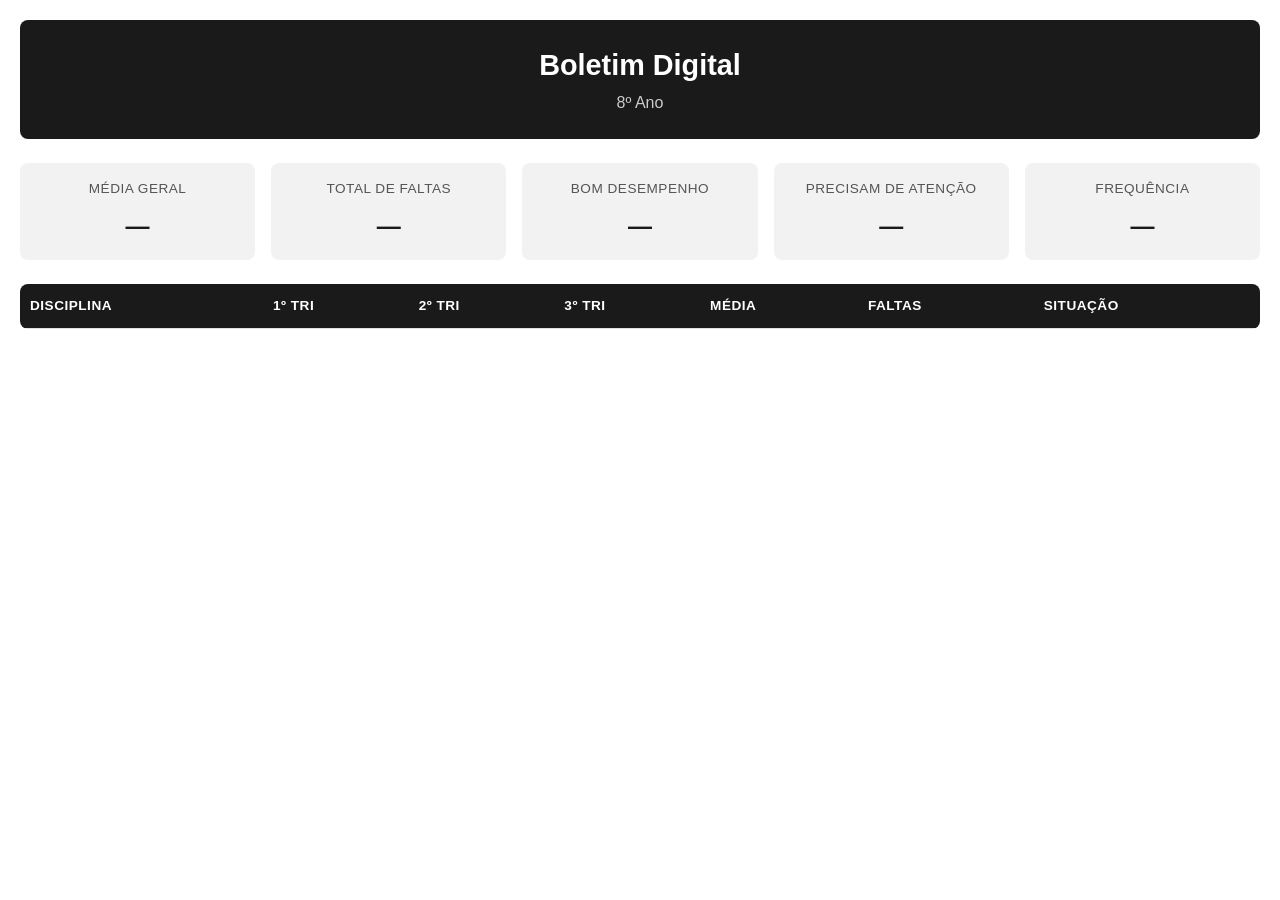
<file: hindex.html>
<!DOCTYPE html>
<html lang="pt-BR">
<head>
  <meta charset="UTF-8" />
  <!-- Faz o site funcionar bem no celular -->
  <meta name="viewport" content="width=device-width, initial-scale=1.0" />
  <title>Boletim Digital</title>
  <link rel="stylesheet" href="style.css" />
</head>
<body>

  <!-- CABEÇALHO -->
  <header class="cabecalho">
    <h1>Boletim Digital</h1>
    <p class="subtitulo">8º Ano</p>
  </header>

  <!-- CARDS DE RESUMO -->
  <section class="cards">
    <div class="card">
      <h2>Média geral</h2>
      <p id="media-geral">—</p>
    </div>
    <div class="card">
      <h2>Total de faltas</h2>
      <p id="total-faltas">—</p>
    </div>
    <div class="card">
      <h2>Bom desempenho</h2>
      <p id="qtd-bom">—</p>
    </div>
    <div class="card">
      <h2>Precisam de atenção</h2>
      <p id="qtd-atencao">—</p>
    </div>
    <div class="card">
      <h2>Frequência</h2>
      <p id="frequencia">—</p>
    </div>
  </section>

  <!-- TABELA DE DISCIPLINAS -->
  <section class="tabela-container">
    <table>
      <thead>
        <tr>
          <th>Disciplina</th>
          <th>1º Tri</th>
          <th>2º Tri</th>
          <th>3º Tri</th>
          <th>Média</th>
          <th>Faltas</th>
          <th>Situação</th>
        </tr>
      </thead>
      <!-- O JavaScript vai preencher o corpo da tabela -->
      <tbody id="corpo-tabela"></tbody>
    </table>
  </section>

  <script src="script.js"></script>
</body>
</html>
</file>
<file: style.css>
/* ===== RESET BÁSICO ===== */
* {
  margin: 0;
  padding: 0;
  box-sizing: border-box;
}

/* ===== CORPO DA PÁGINA ===== */
body {
  font-family: Arial, Helvetica, sans-serif;
  background-color: #ffffff; /* fundo branco puro */
  color: #1a1a1a;            /* texto quase preto */
  padding: 20px;
  line-height: 1.5;
}

/* ===== CABEÇALHO ===== */
.cabecalho {
  background-color: #1a1a1a; /* preto/cinza-escuro */
  color: #ffffff;
  padding: 24px;
  border-radius: 8px;
  text-align: center;
  margin-bottom: 24px;
}

.cabecalho h1 {
  font-size: 1.8rem;
  margin-bottom: 4px;
}

.subtitulo {
  font-size: 1rem;
  color: #cccccc;
}

/* ===== CARDS DE RESUMO ===== */
.cards {
  display: grid;
  grid-template-columns: repeat(auto-fit, minmax(160px, 1fr));
  gap: 16px;
  margin-bottom: 24px;
}

.card {
  background-color: #f2f2f2; /* cinza-claro */
  border-radius: 8px;
  padding: 16px;
  text-align: center;
}

.card h2 {
  font-size: 0.85rem;
  color: #555555;
  font-weight: normal;
  margin-bottom: 8px;
  text-transform: uppercase;
  letter-spacing: 0.5px;
}

.card p {
  font-size: 1.5rem;
  font-weight: bold;
  color: #1a1a1a;
}

/* ===== TABELA ===== */
.tabela-container {
  overflow-x: auto; /* permite rolar no celular */
  border-radius: 8px;
}

table {
  width: 100%;
  border-collapse: collapse;
  min-width: 600px; /* garante que a tabela não fique espremida */
  font-size: 0.95rem;
}

thead {
  background-color: #1a1a1a;
  color: #ffffff;
}

th, td {
  padding: 12px 10px;
  text-align: left;
  border-bottom: 1px solid #e0e0e0;
}

th {
  font-weight: bold;
  font-size: 0.85rem;
  text-transform: uppercase;
  letter-spacing: 0.5px;
}

tbody tr:hover {
  background-color: #f9f9f9;
}

/* Destaque para situações */
.situacao-bom {
  color: #2e7d32; /* verde discreto */
  font-weight: bold;
}

.situacao-atencao {
  color: #c62828; /* vermelho discreto */
  font-weight: bold;
}

.situacao-sem-nota {
  color: #777777;
  font-style: italic;
}

/* ===== RESPONSIVIDADE ===== */
@media (max-width: 600px) {
  .cabecalho h1 {
    font-size: 1.4rem;
  }

  .card p {
    font-size: 1.2rem;
  }
}

/* =========================================================
   ACRÉSCIMOS — ACESSO POR PIN E EDIÇÃO
   (mantendo o mesmo visual claro / escuro do projeto)
   ========================================================= */

/* Área de acesso por PIN */
.acesso {
  background-color: #f2f2f2;
  border: 1px solid #e0e0e0;
  border-radius: 8px;
  padding: 24px;
  margin-bottom: 24px;
  text-align: center;
}

.acesso h2 {
  font-size: 1.1rem;
  color: #1a1a1a;
  margin-bottom: 6px;
}

.acesso-info {
  font-size: 0.9rem;
  color: #555555;
  margin-bottom: 16px;
}

.acesso-form {
  display: flex;
  flex-wrap: wrap;
  gap: 10px;
  justify-content: center;
  align-items: center;
}

.acesso-form label {
  font-size: 0.85rem;
  font-weight: bold;
  color: #555555;
  text-transform: uppercase;
  letter-spacing: 0.5px;
}

.acesso-form input {
  font-family: inherit;
  font-size: 1rem;
  padding: 10px 12px;
  border: 1px solid #cccccc;
  border-radius: 6px;
  width: 160px;
  background-color: #ffffff;
  color: #1a1a1a;
}

.acesso-form input:focus {
  outline: none;
  border-color: #1a1a1a;
}

.acesso-form button {
  font-family: inherit;
  font-size: 0.95rem;
  font-weight: bold;
  padding: 10px 20px;
  border: none;
  border-radius: 6px;
  background-color: #1a1a1a;
  color: #ffffff;
  cursor: pointer;
}

.acesso-form button:hover {
  background-color: #333333;
}

.acesso-form button:disabled {
  background-color: #777777;
  cursor: not-allowed;
}

.acesso-status {
  margin-top: 14px;
  font-size: 0.9rem;
  font-weight: bold;
  color: #c62828;
  min-height: 1.2em;
}

/* Conteúdo do boletim após login */
.conteudo-boletim {
  /* herdado do layout original */
}

/* Barra de ações (Alterar / Salvar) */
.barra-acoes {
  display: flex;
  flex-wrap: wrap;
  gap: 12px;
  align-items: center;
  margin-bottom: 20px;
}

.barra-acoes button {
  font-family: inherit;
  font-size: 0.9rem;
  font-weight: bold;
  padding: 10px 18px;
  border: none;
  border-radius: 6px;
  cursor: pointer;
}

#btn-alterar {
  background-color: #1a1a1a;
  color: #ffffff;
}

#btn-alterar:hover {
  background-color: #333333;
}

#btn-salvar {
  background-color: #2e7d32;
  color: #ffffff;
}

#btn-salvar:hover {
  background-color: #256428;
}

#btn-salvar:disabled {
  background-color: #777777;
  cursor: not-allowed;
}

.status-salvar {
  font-size: 0.9rem;
  font-weight: bold;
  color: #2e7d32;
  min-height: 1.2em;
}

/* Campos de edição dentro da tabela */
.campo-edicao {
  font-family: inherit;
  font-size: 0.9rem;
  padding: 6px 8px;
  border: 1px solid #cccccc;
  border-radius: 4px;
  width: 70px;
  background-color: #ffffff;
  color: #1a1a1a;
  text-align: center;
}

.campo-edicao:focus {
  outline: none;
  border-color: #1a1a1a;
}

.campo-edicao.invalido {
  border-color: #c62828;
  background-color: #fdecea;
}

/* Mensagem de erro por campo */
.erro-campo {
  display: block;
  font-size: 0.7rem;
  color: #c62828;
  font-weight: normal;
  margin-top: 2px;
}

@media (max-width: 600px) {
  .acesso {
    padding: 16px;
  }

  .acesso-form input {
    width: 120px;
  }

  .campo-edicao {
    width: 60px;
  }
}

/* =========================================================
   ACRÉSCIMOS — ÁREA DE GRÁFICOS
   (mesmo tema claro, cards cinza-claro e títulos discretos)
   ========================================================= */

.area-graficos {
  display: grid;
  grid-template-columns: repeat(3, minmax(0, 1fr));
  gap: 18px;
  margin-bottom: 24px;
}

.grafico-card {
  background-color: #f2f2f2;
  border-radius: 8px;
  padding: 16px;
  display: flex;
  flex-direction: column;
}

.grafico-card h2 {
  font-size: 0.85rem;
  color: #555555;
  font-weight: normal;
  margin-bottom: 12px;
  text-transform: uppercase;
  letter-spacing: 0.5px;
  text-align: center;
}

.grafico-container {
  position: relative;
  width: 100%;
  height: 240px;
}

.grafico-container.grafico-alto {
  height: 420px;
}

.grafico-container canvas {
  width: 100% !important;
  height: 100% !important;
}

/* Badge de perigo (situação crítica de faltas) */
#estadoFaltas {
  text-align: center;
  min-height: 1.2em;
  margin-bottom: 8px;
}

.badge-perigo {
  display: inline-block;
  background-color: #c62828;
  color: #ffffff;
  font-size: 0.75rem;
  font-weight: bold;
  padding: 3px 10px;
  border-radius: 12px;
  text-transform: uppercase;
  letter-spacing: 0.5px;
}

.grafico-card.perigo {
  border: 2px solid #c62828;
}

/* Responsividade dos gráficos */
@media (max-width: 1024px) {
  .area-graficos {
    grid-template-columns: repeat(2, minmax(0, 1fr));
  }
}

@media (max-width: 700px) {
  .area-graficos {
    grid-template-columns: 1fr;
  }

  .grafico-container {
    height: 220px;
  }

  .grafico-container.grafico-alto {
    height: 460px;
  }
}
</file>
